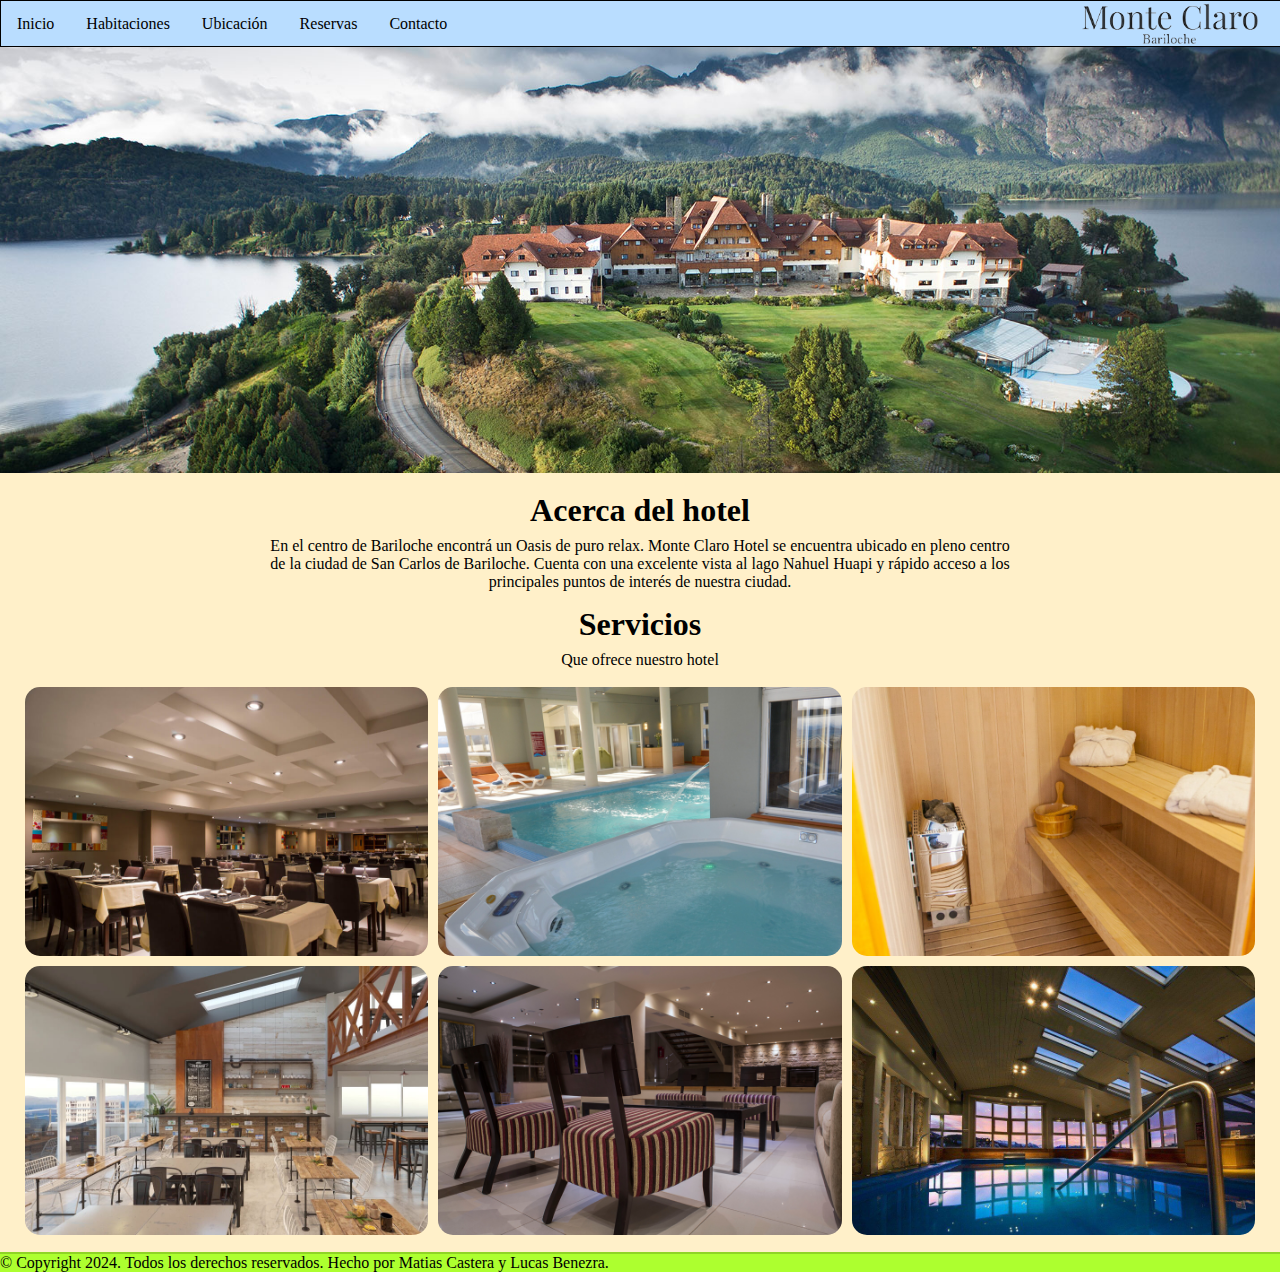
<file: index.html>
<!DOCTYPE html>
<html lang="en">
<head>
    <meta charset="UTF-8">
    <meta http-equiv="X-UA-Compatible" content="IE=edge">
    <meta name="viewport" content="width=device-width, initial-scale=1.0">
    <title>Home Hotel Monte Claro</title>
    <link rel="stylesheet" href="estilo.css">
</head>
<body>
    <header>
        <div>
            <nav>
                <ul>
                    <li><a href="index.html">Inicio</a></li>
                    <li><a href="habitaciones.html">Habitaciones</a></li>
                    <li><a href="ubicacion.html">Ubicación</a></li>
                    <li><a href="reserva.html">Reservas</a></li>
                    <li><a href="contacto.html">Contacto</a></li>
                </ul>
            </nav>
            <img src="images/Logo.png">
        </div>
        <img src="images/Hotel banner.jpg" alt="Banner">
    </header>
    <main>
        <section>
            <h1>Acerca del hotel</h1>
            <p>En el centro de Bariloche encontrá un Oasis de puro relax. Monte Claro Hotel se encuentra ubicado en pleno centro de la ciudad de San Carlos de Bariloche. Cuenta con una excelente vista al lago Nahuel Huapi y rápido acceso a los principales puntos de interés de nuestra ciudad.</p>
        </section>
        <section>
            <h1>Servicios</h1>
            <p>Que ofrece nuestro hotel</p>
        </section>
        <div class="imagenesHotel">
            <img alt="Cambiar imagen 1" onmouseout="this.src='images/restaurante.jpg';" onmouseover="this.src='images/restauranteDesc.jpg';" src="images/restaurante.jpg"/>
            <img alt="Cambiar imagen 2" onmouseout="this.src='images/relax-space.jpg';" onmouseover="this.src='images/relax-spaceDesc.jpg';" src="images/relax-space.jpg"/>
            <img alt="Cambiar imagen 3" onmouseout="this.src='images/spa.jpg';" onmouseover="this.src='images/spaDesc.jpg';" src="images/spa.jpg" />
            <img alt="Cambiar imagen 4" onmouseout="this.src='images/environment.jpg';" onmouseover="this.src='images/environmentDesc.jpg';" src="images/environment.jpg" />
            <img alt="Cambiar imagen 5" onmouseout="this.src='images/lobby-place.jpg';" onmouseover="this.src='images/lobby-placeDesc.jpg';" src="images/lobby-place.jpg" />
            <img alt="Cambiar imagen 6" onmouseout="this.src='images/piscina.jpg';" onmouseover="this.src='images/piscinaDesc.jpg';" src="images/piscina.jpg" />
            
        </div>
    </main>
     
    <footer>
        <p>&copy; Copyright 2024. Todos los derechos reservados. Hecho por Matias Castera y Lucas Benezra.</p>
    </footer>
</body>
</html>
</file>
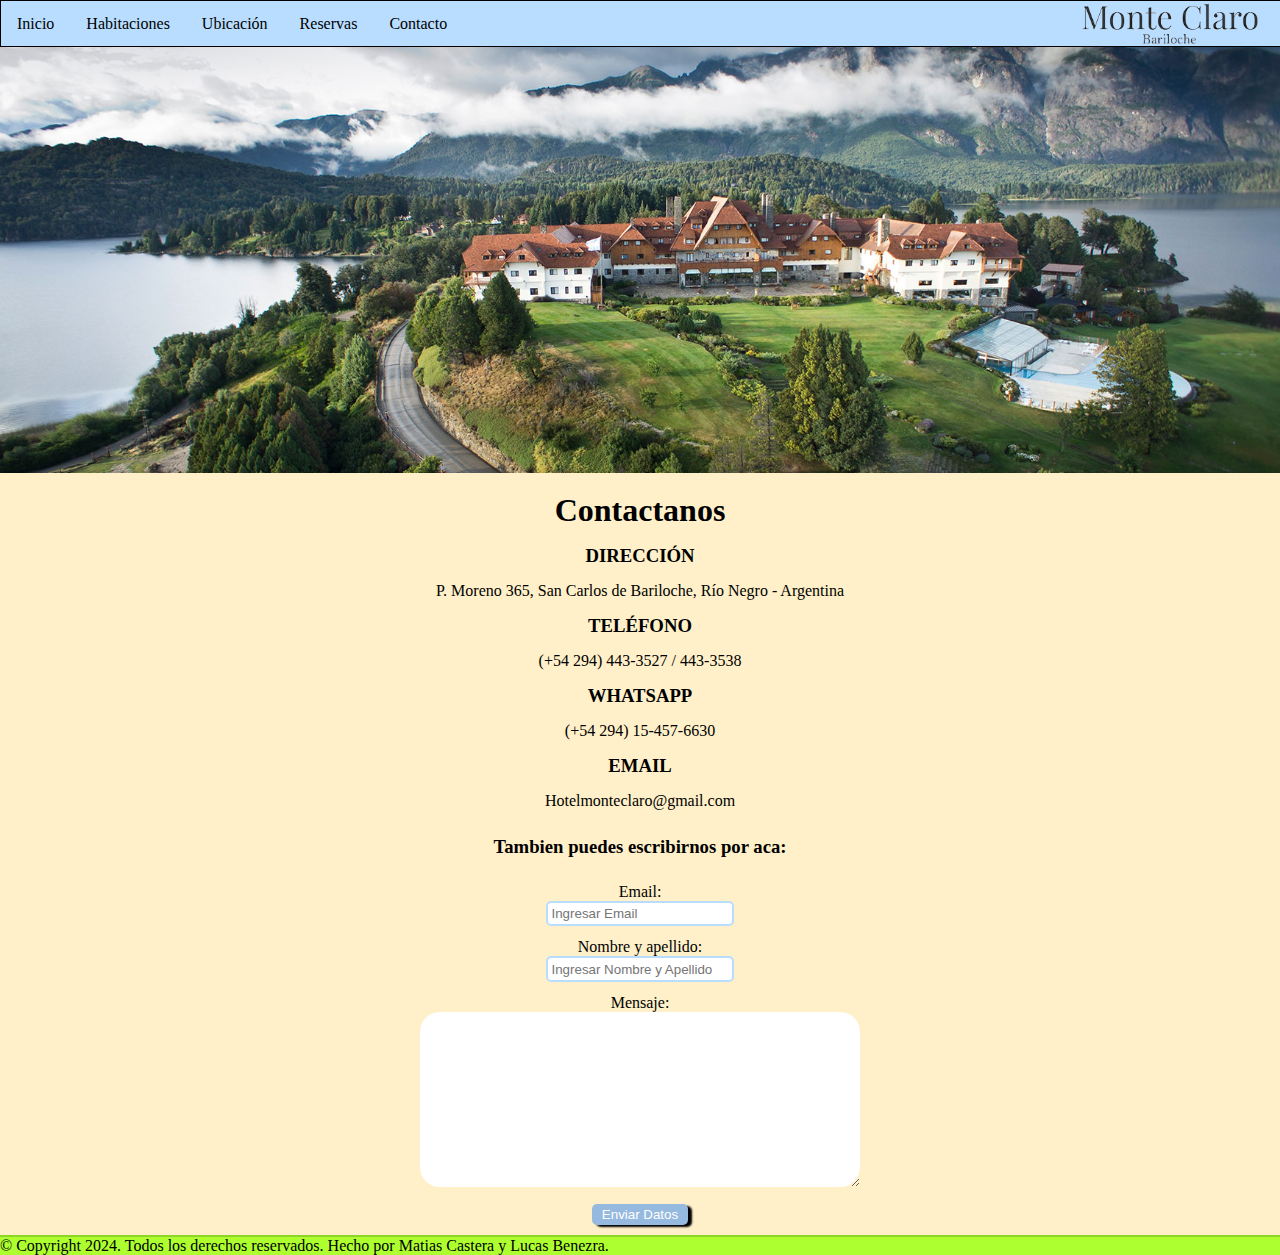
<file: contacto.html>
<!DOCTYPE html>
<html lang="en">
<head>
    <meta charset="UTF-8">
    <meta http-equiv="X-UA-Compatible" content="IE=edge">
    <meta name="viewport" content="width=device-width, initial-scale=1.0">
    <title>Contacto</title>
    <link rel="stylesheet" href="estilo.css">
</head>
<body>
    <header>
        <div>
            <nav>
                <ul>
                    <li><a href="index.html">Inicio</a></li>
                    <li><a href="habitaciones.html">Habitaciones</a></li>
                    <li><a href="ubicacion.html">Ubicación</a></li>
                    <li><a href="reserva.html">Reservas</a></li>
                    <li><a href="contacto.html">Contacto</a></li>
                </ul>
            </nav>
            <img src="images/Logo.png">
        </div>
        <img src="images/Hotel banner.jpg" alt="Banner">
    </header>
    <main>
        <section>
            <h1>Contactanos</h1>
            <h3>DIRECCIÓN</h3>
            <p>P. Moreno 365, San Carlos de Bariloche, Río Negro - Argentina</p>
            <h3>TELÉFONO</h3>
            <p>(+54 294) 443-3527 / 443-3538</p>
            <h3>WHATSAPP</h3>
            <p>(+54 294) 15-457-6630</p>
            <h3>EMAIL</h3>
            <p>Hotelmonteclaro@gmail.com</p>
        </section>
        <div>
            <form method="post" action="gracias.html">
                <h3>Tambien puedes escribirnos por aca:</h3>
                <div>
                    <p>Email:</p> <input type="text" name="email" placeholder="Ingresar Email" required>
                </div>
                <div>
                    <p>Nombre y apellido:</p> <input type="text" name="NyA" placeholder="Ingresar Nombre y Apellido" required>
                </div>
                <div>
                <p>Mensaje:</p>
                    <textarea name="Message" rows="10" cols="50"></textarea>
                </div>
                <p><input type="submit" value="Enviar Datos"></p>
            </form>
        </div>
    </main>
    <footer>
        <div>
            <p>&copy; Copyright 2024. Todos los derechos reservados. Hecho por Matias Castera y Lucas Benezra.</p>
        </div>
    </footer>
</body>
</html>
</file>
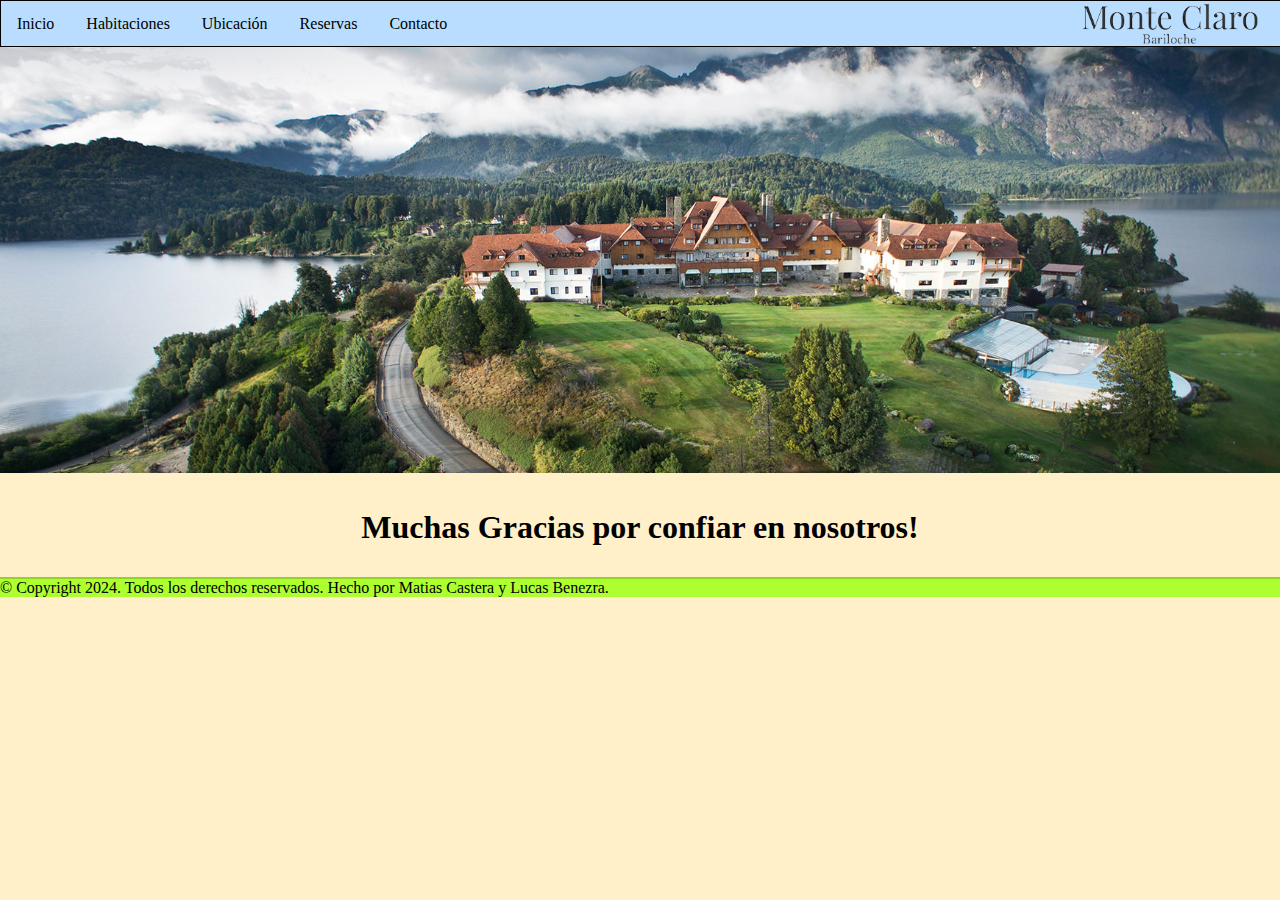
<file: gracias.html>
<!DOCTYPE html>
<html lang="en">
<head>
    <meta charset="UTF-8">
    <meta name="viewport" content="width=device-width, initial-scale=1.0">
    <title>Gracias</title>
    <link rel="stylesheet" href="estilo.css">
</head>
<body>
    <header>
        <div>
            <nav>
                <ul>
                    <li><a href="index.html">Inicio</a></li>
                    <li><a href="habitaciones.html">Habitaciones</a></li>
                    <li><a href="ubicacion.html">Ubicación</a></li>
                    <li><a href="reserva.html">Reservas</a></li>
                    <li><a href="contacto.html">Contacto</a></li>
                </ul>
            </nav>
            <img src="images/Logo.png">
        </div>
        <img src="images/Hotel banner.jpg" alt="Banner">
    </header>
    <main>
        <div>
            <h1>Muchas Gracias por confiar en nosotros!</h1>
        </div>
    </main>
    <footer>
        <div>
            <p>&copy; Copyright 2024. Todos los derechos reservados. Hecho por Matias Castera y Lucas Benezra.</p>
        </div>
    </footer>
</body>
</html>
</file>
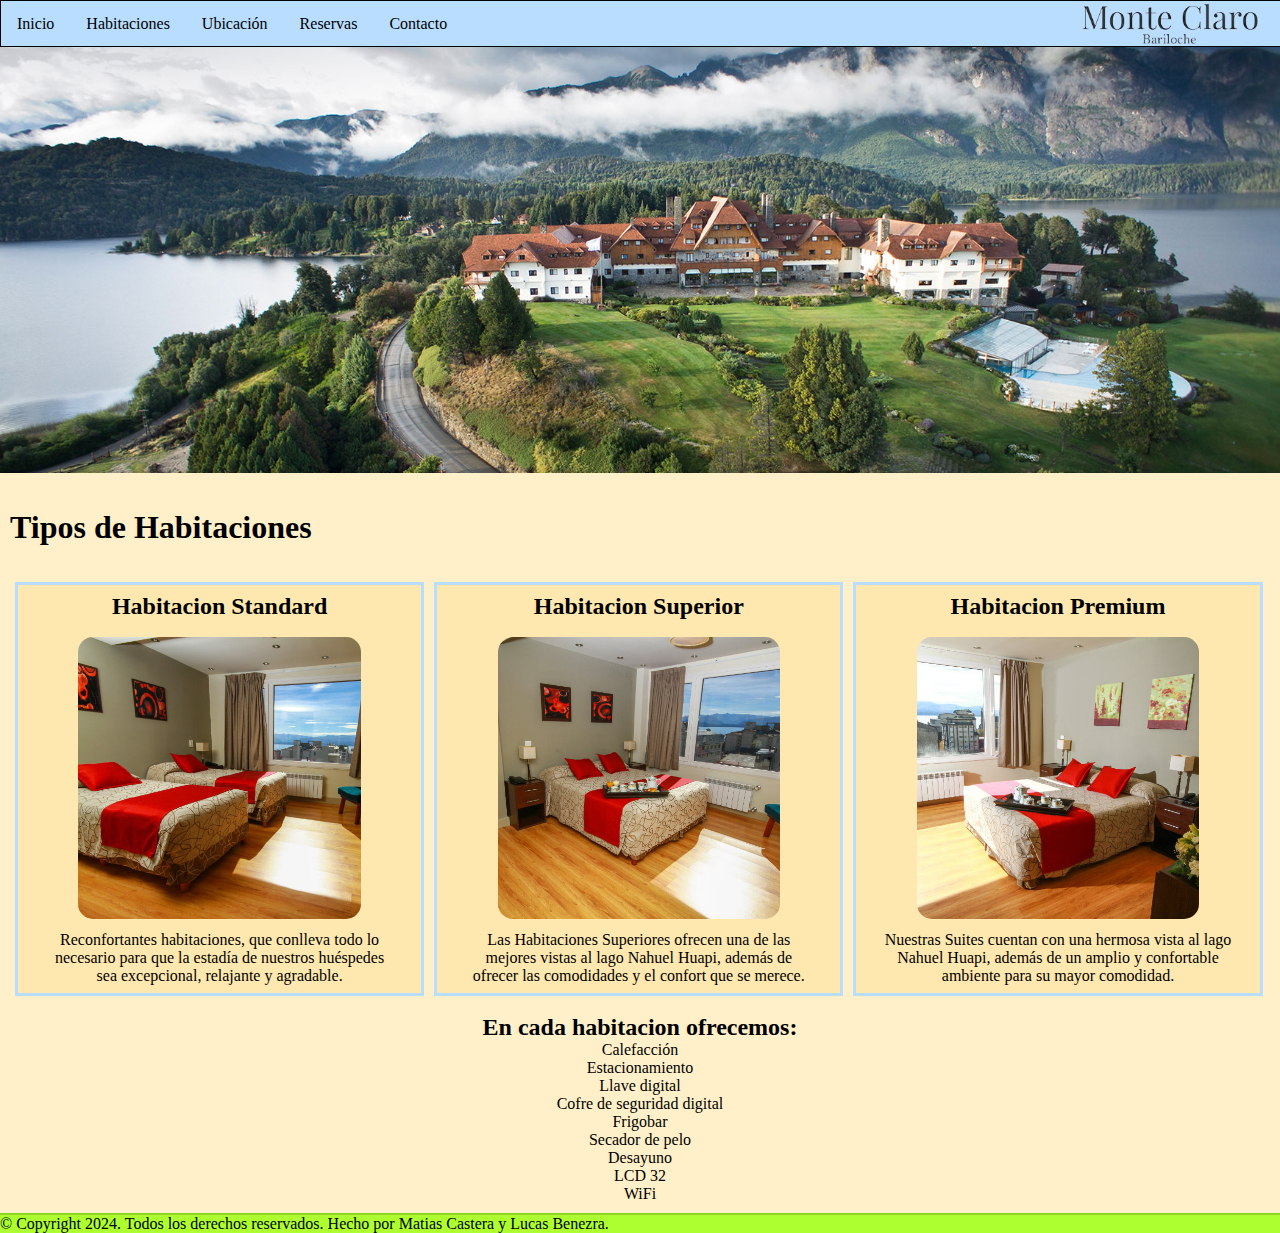
<file: habitaciones.html>
<!DOCTYPE html>
<html lang="en">
<head>
    <meta charset="UTF-8">
    <meta http-equiv="X-UA-Compatible" content="IE=edge">
    <meta name="viewport" content="width=device-width, initial-scale=1.0">
    <title>Habitaciones</title>
    <link rel="stylesheet" href="estilo.css">
</head>
<body>
    <header>
        <div>
            <nav>
                <ul>
                    <li><a href="index.html">Inicio</a></li>
                    <li><a href="habitaciones.html">Habitaciones</a></li>
                    <li><a href="ubicacion.html">Ubicación</a></li>
                    <li><a href="reserva.html">Reservas</a></li>
                    <li><a href="contacto.html">Contacto</a></li>
                </ul>
            </nav>
            <img src="images/Logo.png">
        </div>
        <img src="images/Hotel banner.jpg" alt="Banner">
    </header>
    <main>
        <h1>Tipos de Habitaciones</h1>
        <div class="Habitaciones">
            <div>
                <h2>Habitacion Standard</h2>
                <img src="images/standard-1.jpg">
                <p>Reconfortantes habitaciones, que conlleva todo lo necesario para que la estadía de nuestros huéspedes sea excepcional, relajante y agradable.</p>
            </div>
            <div>   
                <h2>Habitacion Superior</h2>
                <img src="images/superior-1.jpg">
                <p>Las Habitaciones Superiores ofrecen una de las mejores vistas al lago Nahuel Huapi, además de ofrecer las comodidades y el confort que se merece.</p>
            </div>
            <div>
                <h2>Habitacion Premium</h2>
                <img src="images/premium.jpg">
                <p>Nuestras Suites cuentan con una hermosa vista al lago Nahuel Huapi, además de un amplio y confortable ambiente para su mayor comodidad.</p>
            </div>
        </div>
        <div>
            <h2>En cada habitacion ofrecemos:</h2>
            <ul>
                <li>Calefacción</li>
                <li>Estacionamiento</li>
                <li>Llave digital</li>
                <li>Cofre de seguridad digital</li>
                <li>Frigobar</li>
                <li>Secador de pelo</li>
                <li>Desayuno</li>
                <li>LCD 32</li>
                <li>WiFi</li>
            </ul>
        </div>
    </main>
    <footer>
        <div>
            <p>&copy; Copyright 2024. Todos los derechos reservados. Hecho por Matias Castera y Lucas Benezra.</p>
        </div>
    </footer>
</body>
</html>
</file>
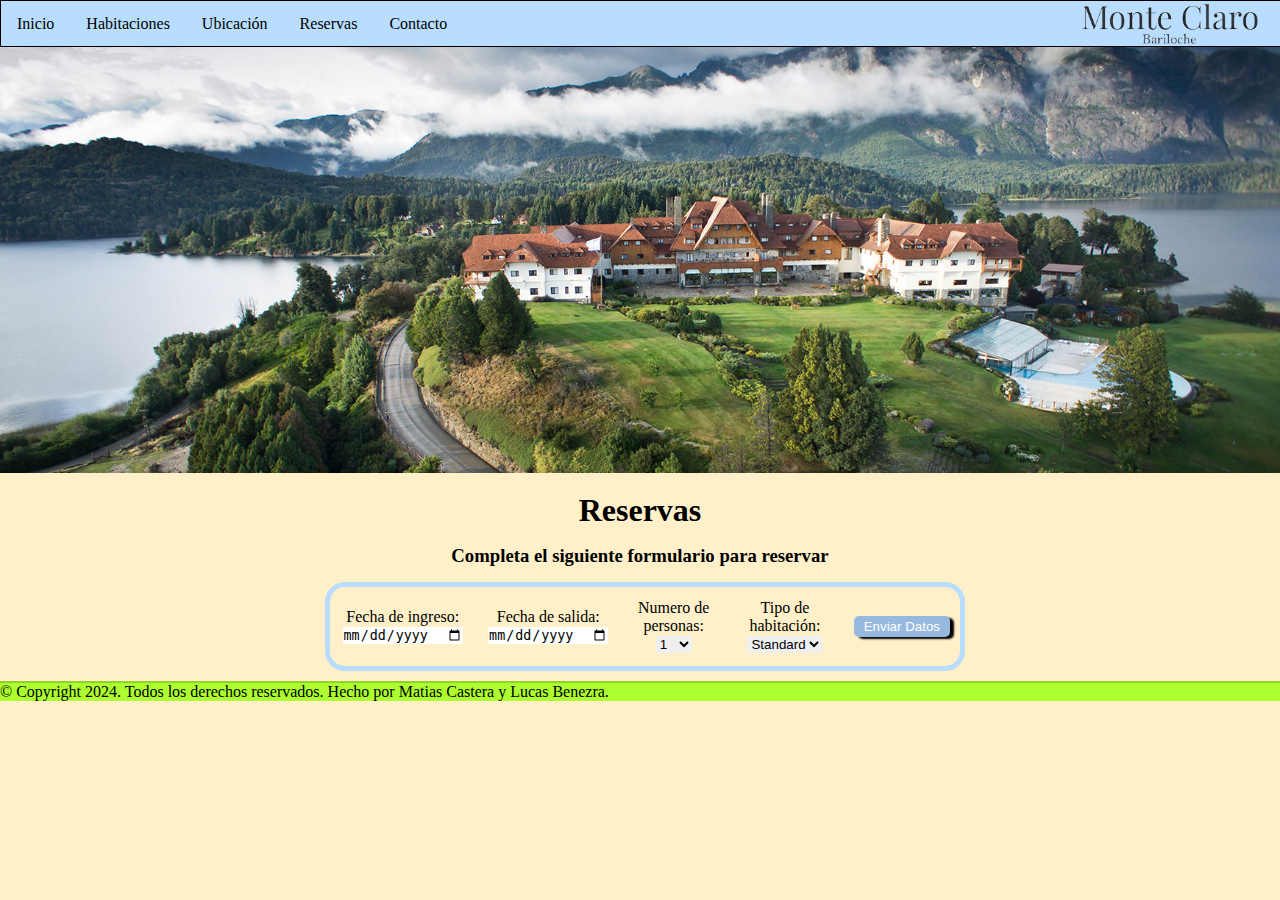
<file: reserva.html>
<!DOCTYPE html>
<html lang="en">
<head>
    <meta charset="UTF-8">
    <meta http-equiv="X-UA-Compatible" content="IE=edge">
    <meta name="viewport" content="width=device-width, initial-scale=1.0">
    <title>Reserva</title>
    <link rel="stylesheet" href="estilo.css">
</head>
<body>
    <header>
        <div>
            <nav>
                <ul>
                    <li><a href="index.html">Inicio</a></li>
                    <li><a href="habitaciones.html">Habitaciones</a></li>
                    <li><a href="ubicacion.html">Ubicación</a></li>
                    <li><a href="reserva.html">Reservas</a></li>
                    <li><a href="contacto.html">Contacto</a></li>
                </ul>
            </nav>
            <img src="images/Logo.png">
        </div>
        <img src="images/Hotel banner.jpg" alt="Banner">
    </header>
    <main>
        <div class="reservas">
            <section>
                <h1>Reservas</h1>
                <h3>Completa el siguiente formulario para reservar</h3>
            </section>
            <div class="Formulario">
                <form method="post" action="gracias.html">
                    <div>
                        <p>Fecha de ingreso:</p>
                        <input type="date" required/>
                    </div>
                    <div> 
                        <p>Fecha de salida:</p>
                        <input type="date" required/>
                    </div>
                    <div>
                        <p>
                            Numero de personas:
                            <select name="nroPersonas" required>
                                <option>1</option>
                                <option>2</option>
                                <option>3</option>
                                <option>+3</option>
                            </select>
                        </p>
                    </div>
                    <div>
                        <p>
                            Tipo de habitación:
                            <select name="tipHabitacion" required>
                                <option>Standard</option>
                                <option>Superior</option>
                                <option>Premium</option>
                            </select>
                        </p>
                    </div>
                    <p><input type="submit" value="Enviar Datos"></p>
                </form>
            </div>
        </div>
    </main>
    <footer>
        <div>
            <p>&copy; Copyright 2024. Todos los derechos reservados. Hecho por Matias Castera y Lucas Benezra.</p>
        </div>
    </footer>
</body>
</html>
</file>
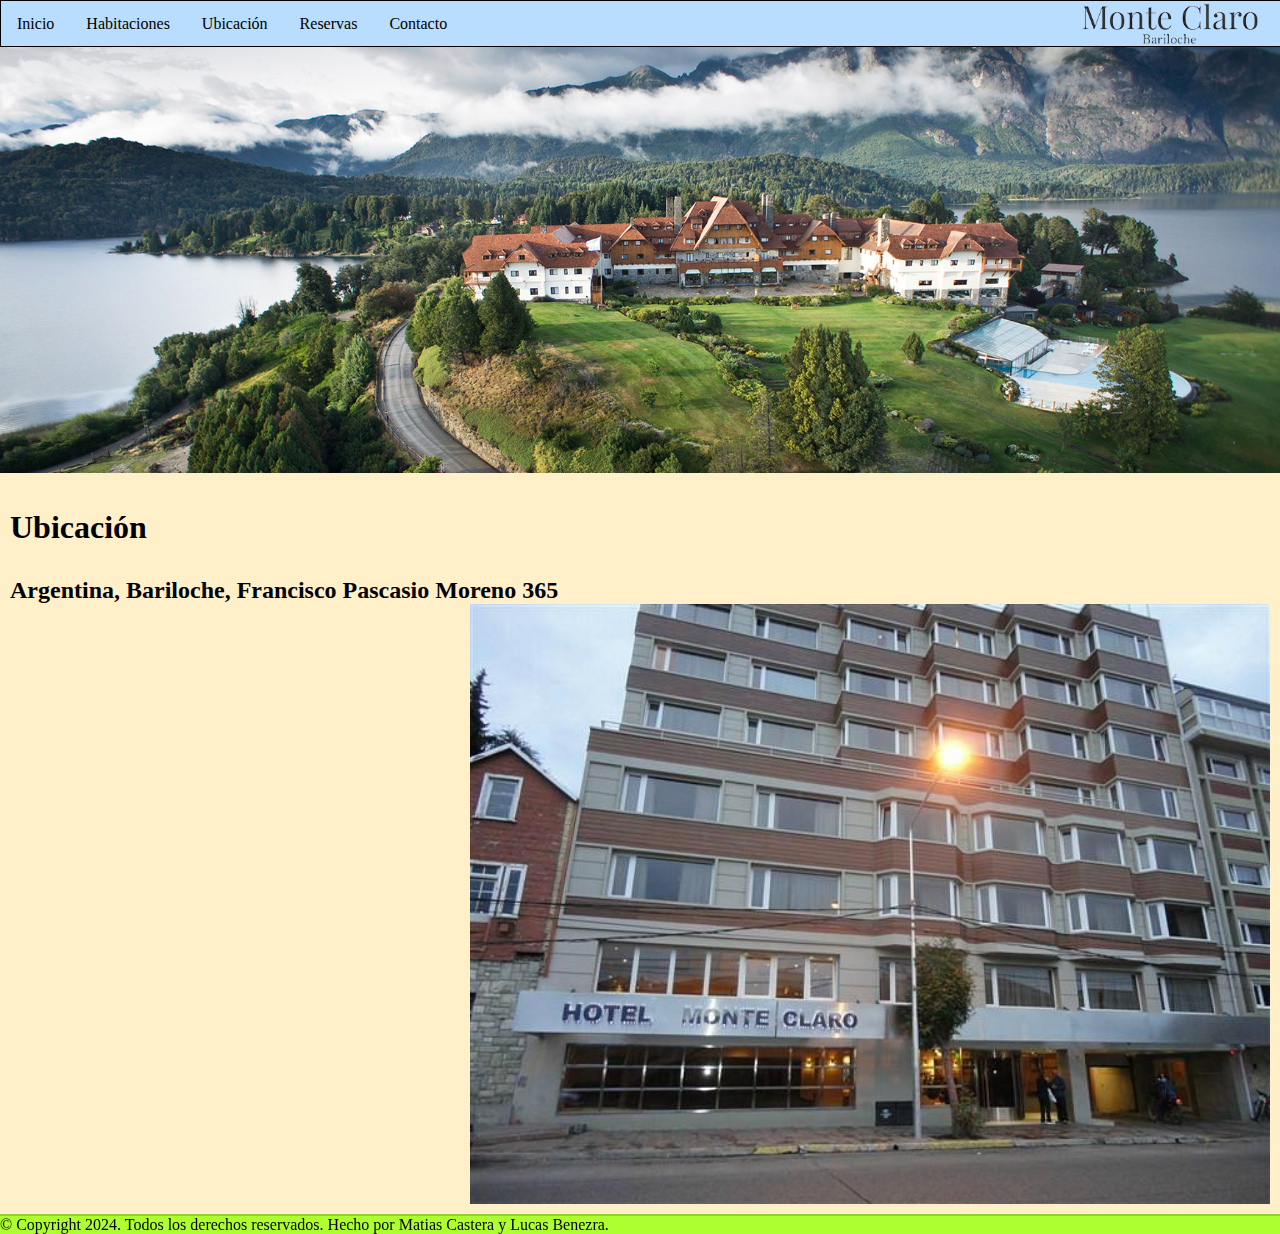
<file: ubicacion.html>
<!DOCTYPE html>
<html lang="en">
<head>
    <meta charset="UTF-8">
    <meta http-equiv="X-UA-Compatible" content="IE=edge">
    <meta name="viewport" content="width=device-width, initial-scale=1.0">
    <title>Ubicación</title>
    <link rel="stylesheet" href="estilo.css">
</head>
<body>
    <header>
        <div>
            <nav>
                <ul>
                    <li><a href="index.html">Inicio</a></li>
                    <li><a href="habitaciones.html">Habitaciones</a></li>
                    <li><a href="ubicacion.html">Ubicación</a></li>
                    <li><a href="reserva.html">Reservas</a></li>
                    <li><a href="contacto.html">Contacto</a></li>
                </ul>
            </nav>
            <img src="images/Logo.png">
        </div>
        <img src="images/Hotel banner.jpg" alt="Banner">
    </header>
    <main>
        <h1>Ubicación</h1>
        <h2>Argentina, Bariloche, Francisco Pascasio Moreno 365</h2>
        <div class="Ubicacion">    
            <iframe src="https://www.google.com/maps/embed?pb=!1m14!1m8!1m3!1d1502.4841494288985!2d-71.304696!3d-41.135218!3m2!1i1024!2i768!4f13.1!3m3!1m2!1s0x961a7b6e39225dc7%3A0xe9f6c5fdeb7d333d!2sHotel%20Monte%20Claro!5e0!3m2!1ses!2sus!4v1713440629796!5m2!1ses!2sus" style="border:0;" allowfullscreen="" loading="lazy" referrerpolicy="no-referrer-when-downgrade"></iframe>
            <img src="images/hotel-monte-claro.jpg">
        </div>
    </main>
    <footer>
        <div>
            <p>&copy; Copyright 2024. Todos los derechos reservados. Hecho por Matias Castera y Lucas Benezra.</p>
        </div>
    </footer>
</body>
</html>
</file>
<file: estilo.css>
*{
    margin: 0px;
    padding: 0px;
    border: 0px solid black;
}

body{
    background-color: #FFF0C9;
}

p{
    font-family: verdana;
}

a{
    text-decoration: none;
}

form div {
    margin: 1%;
}

input[value="Enviar Datos"]{
    color: white;
    border-radius: 5px;
    box-shadow: 4px 2px 2px black;
    padding: 3px 10px 3px 10px;
    margin: 0px 10px 0px 10px;
    background-color: #96badf;
}

input[type="text"]{
    border-radius: 5px;
    border: 2px solid #b9ddff;
    padding: 0.25%;
}

textarea{
    border-radius: 20px;
    padding: 1%;
}

.Habitaciones h2 , h3{
    margin: 2% 0px 2% 0px;
}

main div, main section, header li a{
    text-align: center;
}

header img, header nav ul, footer, .Ubicacion iframe{
    width: 100%;
}

header img[alt="Banner"]{
    margin-top: 2.5%;
    height: 20%;
}

header div{
    overflow: hidden;
    background-color: #b9ddff;
    border: 1px solid black;
    position: fixed;
    top: 0;
    width: 100%;
    height: 5%;
    float: left;
    display: flex;
    align-items: center;
}

header div img{
    height: 90%;
    width: auto;
}
header nav{
    width: 90%;
}

header ul li {
    list-style: none;
    float: left;
}

header li a {
    display: block;
    color: black;
    padding: 16px;
    text-decoration: none;

}

header li a:hover{
    background-color: #96badf;
}

main{
    margin: 10px;
}

main h1{
    margin: 2.5% 0px 2.5% 0px;
}

main section h1{
    margin: 2% 0px 1% 0px;
}

main section p{
    margin-bottom: 2%;
}

main section{
    height: 100%;
    margin:0px 20% 0px 20%;
}

footer{
    bottom: 0;
    background-color: greenyellow;
    border-top: 2.5px solid rgb(143, 212, 38);
}

.imagenesHotel img{
    width: 32%;
    margin: 0.25%;
    height: auto;
    border-radius: 15px;
}

.Habitaciones{
    overflow: auto;
    margin: 0px 0px 1% 0px;
}

.Habitaciones div{
    margin: 5px;
    width: 32%;
    background-color: #ffe8af;
    border: 3px solid #b9ddff;
    float: left;
}

.Habitaciones div img{
    width: 70%;
    border-radius: 15px;
    margin: 2% 0px 2% 0px;
}

.Habitaciones div p{
    text-align: center;
    margin: 0px 7% 2% 7%;
}

.Ubicacion{
    display: flex;
    justify-content: center;
}

.Ubicacion iframe{
    height: 600px;
}

.Ubicacion img{
    width: auto;
    height: 600px;
}

.Formulario{
    margin-left: 25%;
    display: flex;
    justify-content: center;
    width: 50%;
    border: 5px solid #b9ddff;
    border-radius: 20px;
}

.Formulario form{
    display: flex;
    align-items: center;
}

.Formulario form div{
    margin: 2%;
}
</file>
